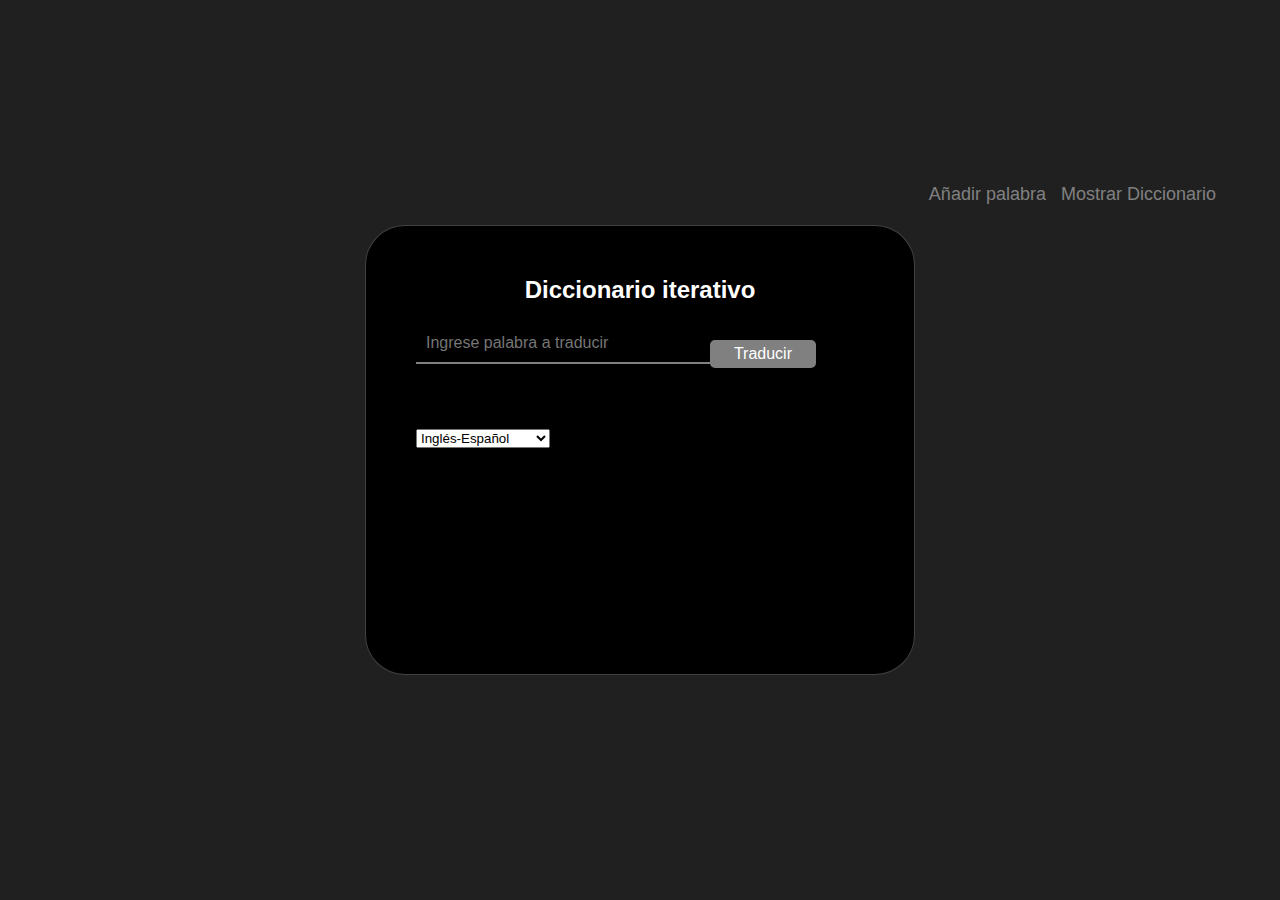
<file: index.html>
<!DOCTYPE html>
<html lang="es"></html>

<head>
    <meta charset="UTF-8">
    <meta name="viewport" content="width=device-width, initial-scale=1.0">
    <link rel="stylesheet" href="./style/style.css">
    <title>Diccionario Iterativo</title>
</head>

<body>

        <header>
            <a id="index" href="./templatee/new-word.html">Añadir palabra</a>
            <a id="index" href="./templatee/word-dictionary.html">Mostrar Diccionario</a>
        </header>

        <div class="container" >
            <h1>Diccionario iterativo</h1>

            <form class="space-word">
                <input type="text" placeholder="Ingrese palabra a traducir" id="traduction">
                <button id="btn-traduction" type="submit">Traducir</button>
                <!-- aquí ira la respuesta de la traduccion del usuario junto con un ejemplo que explica la palabra -->
            </form> 

            <select name="Translate" id="languajes">
                <option value="en-es">Inglés-Español</option>
                <option value="es-en">Español-Inglés</option>
            </select>

        </div>


</body>
</html>
</file>
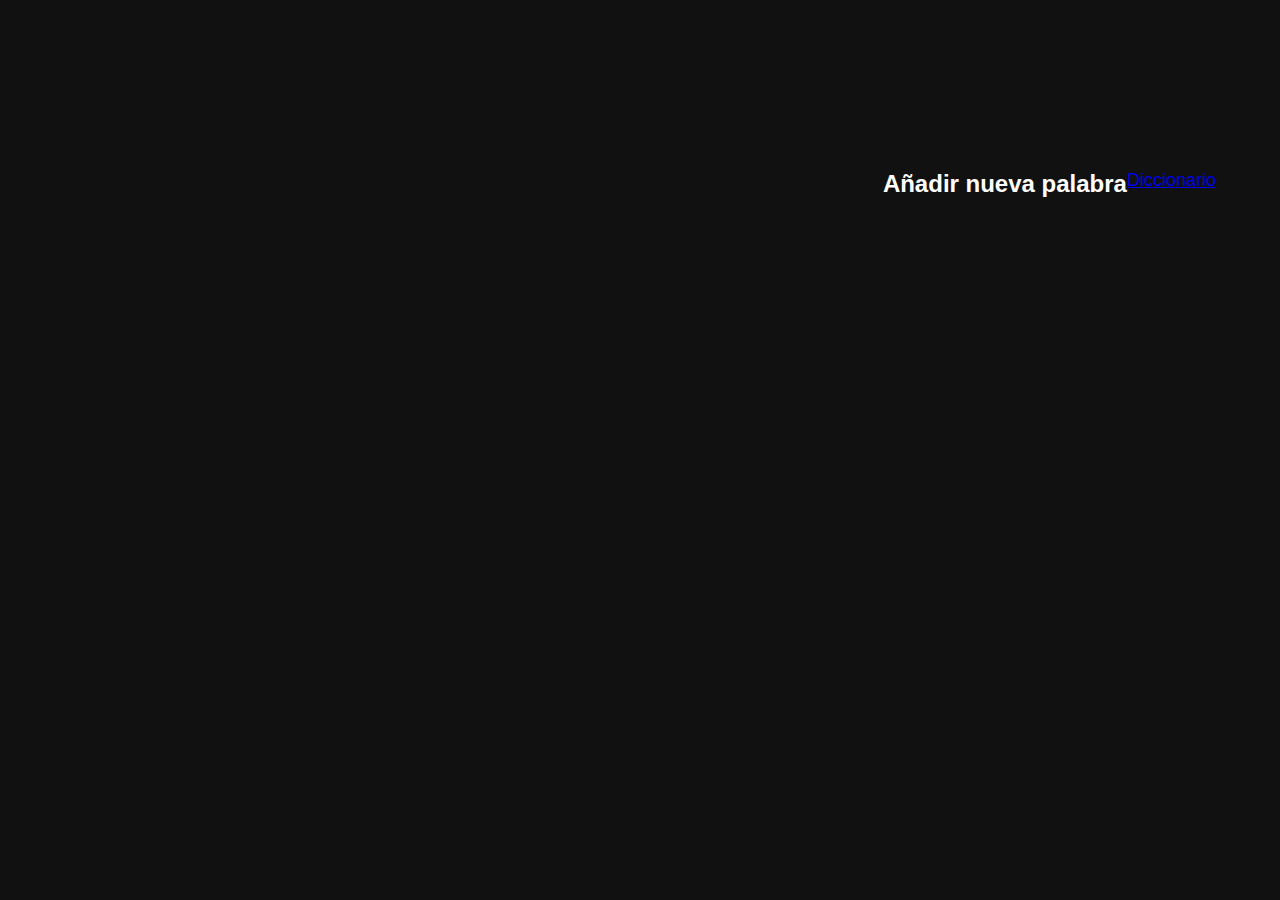
<file: new-word.html>
<!DOCTYPE html>
<html lang="en">
<head>
    <meta charset="UTF-8">
    <meta name="viewport" content="width=device-width, initial-scale=1.0">
    <link rel="stylesheet" href="./style/style2.css">
    <title>Añadir una nueva palabra</title>
</head>
<body>

    <header>
        <h1>Añadir nueva palabra</h1>
        <a id="diccionario" href="./index.html">Diccionario</a>
    </header>
    
</body>
</html>
</file>
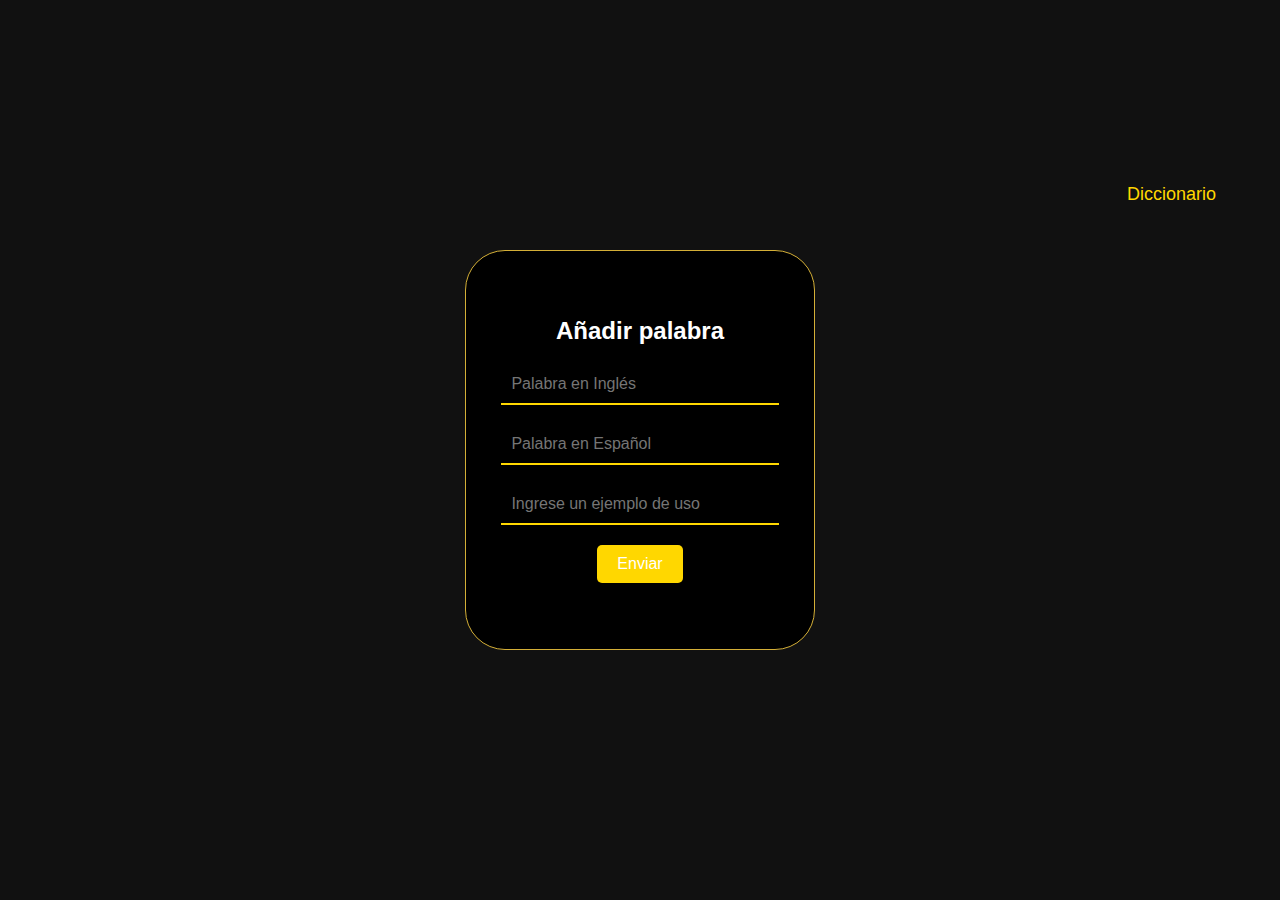
<file: templatee/new-word.html>
<meta charset="UTF-8">
    <meta name="viewport" content="width=device-width, initial-scale=1.0">
    <link rel="stylesheet" href="../style/style2.css">
    <title>Añadir una nueva palabra</title>
</head>
<body>

    <header>
        <a id="index" href="../index.html">Diccionario</a>
    </header>

    <div class="container" >
        <h1>Añadir palabra</h1>
        <form id="myform">
            <input type="text" placeholder="Palabra en Inglés" id="word-english">
            <input type="text" placeholder="Palabra en Español" id="word-spanish">
            <input type="text" placeholder="Ingrese un ejemplo de uso" id="example-word">
            <button type="submit" id="enviar">Enviar</button>
        </form>

    </div>
    
</body>
</html>
</file>
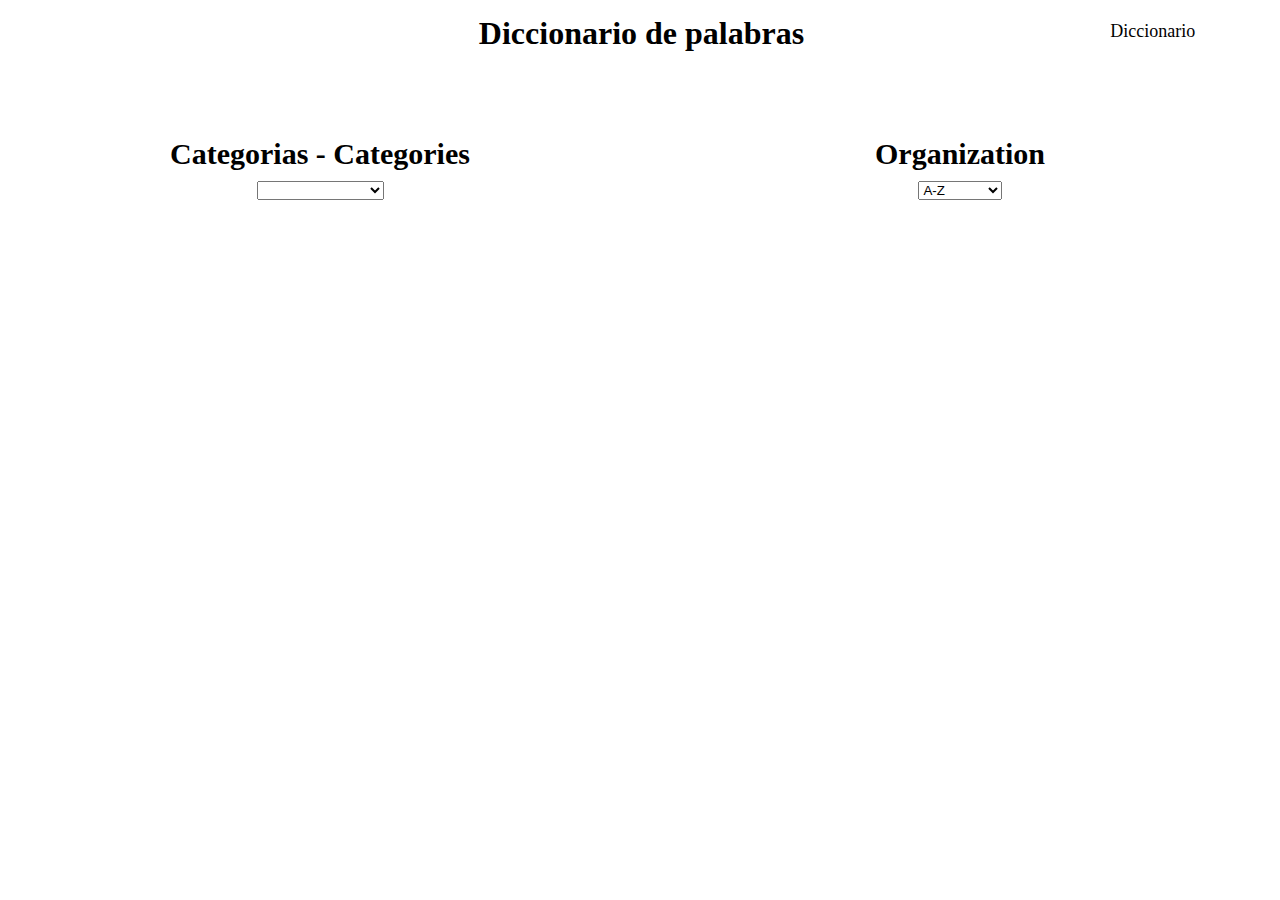
<file: templatee/word-dictionary.html>
<!DOCTYPE html>
<html lang="en">

<head>
    <meta charset="UTF-8">
    <meta name="viewport" content="width=device-width, initial-scale=1.0">
    <link rel="stylesheet" href="../style/style3.css">
    <title>Mostrar Diccionario</title>
</head>

<body>
    <main>


        <header>
            <h1>Diccionario de palabras</h1>
            <a id="see-dictionary" href="../index.html">Diccionario</a>
        </header>

        <div class="first-box">
            <div class="second-box">
                <h2>Categorias - Categories</h2>

                <select name="cat" id="categories">
                    <option value="General" name="opcion"></option>
                    <option value="fruits" name="opcion">Frutas</option>
                    <option value="colors" name="opcion">Colores</option>
                    <option value="description" name="opcion">Descripción física</option>
                    <option value="skills" name="opcion">Habilidades</option>
                    <option value="verbs" name="opcion">Verbos</option>
                </select>
            </div>

        
            <div class="third-box">
                <h2>Organization</h2>
        
                <select name="Organization" id="order">
                    <option value="A-Z">A-Z</option>
                    <option value="Z-A">Z-A</option>
                </select>
        
            </div>
        </div>



    </main>
</main>

    
</body>
</html>
</file>
<file: style/style.css>
*{
    padding: 0;
    margin: 0;
    box-sizing: border-box;
  }
  
  body{
    width: 100vw;
    height: 100vh;
    font-family: Arial, Helvetica, sans-serif;
    background-color: #202020;
    color: #fff;
    display: flex;
    justify-content: center;
    align-items: center;
  }
  
  header {
    padding: 5%;
    font-size: 18px;
    width: 100%;
    position: absolute;
    display: flex;
    justify-content:end;
    margin-bottom: 40%;
    gap: 15px;
  }
  
  #index{
    color: rgb(128, 128, 128);
    text-decoration: none;
    display: flex;
  }
  
  #index:hover {
    color: white;
    text-decoration:underline;
  }
  
  .container {
    width: 550px;
    height: 450px;
    padding: 50px;
    border-radius:40px;
    display: flex;
    flex-direction: column;
    text-align: center;
    background: #000;
    border: 1px solid rgba(128, 128, 128, 0.5);
  } 
  
  h1 {
    font-size: 24px;
    margin-bottom: 20px;
  }
  
  form{
    display: flex;
    max-width: 400px;
  }

  .space-word {
    display: flex;
    align-items: center;
  }
  
  input {
    width: 90%;
    padding: 10px;
    margin-bottom: 20px;
    border: none;
    background-color: #000;
    color:#fff;
    font-size: 16px;
    border-bottom: 2px solid gray;
  }
  
  button {
    padding: 5px 24px;
    border: none;
    background-color: gray;
    color:#fff;
    font-size: 16px;
    cursor: pointer;
    transition: background-color 0.3s;
    border-radius: 5px; 
  }
  
  button:hover {
    background-color: gray;
  }
  










  #languajes {
    width: 30%;
    margin-top: 10%;
    display: flex;
    justify-content: center;
    align-items: center;
  }
</file>
<file: style/style2.css>
*{
  padding: 0;
  margin: 0;
  box-sizing: border-box;
}

body{
  width: 100vw;
  height: 100vh;
  font-family: Arial, Helvetica, sans-serif;
  background-color: #111;
  color: #fff;
  display: flex;
  justify-content: center;
  align-items: center;
}

header {
  padding: 5%;
  font-size: 18px;
  width: 100%;
  position: absolute;
  display: flex;
  justify-content: end;
  margin-bottom: 40%;
}

#index{
  color: #ffd700;
  text-decoration: none;
}

#index:hover {
  color: white;
  text-decoration:underline;
}

.container {
  width: 350px;
  height: 400px;
  display: flex;
  flex-direction: column;
  text-align: center;
  justify-content: center;
  background: #000;
  border: 1px solid #D4AF37;
  border-radius:40px;
  padding: 20px;
}

h1 {
  font-size: 24px;
  margin-bottom: 20px;
}

form{
  max-width: 400px;

}

input {
  width: 90%;
  padding: 10px;
  margin-bottom: 20px;
  border: none;
  background-color: #000;
  color:#fff;
  font-size: 16px;
  border-bottom: 2px solid #ffd700;
}

button {
  padding: 10px 20px;
  border: none;
  background-color: #ffd700;
  color:#fff;
  font-size: 16px;
  cursor: pointer;
  transition: background-color 0.3s;
  border-radius: 5px; 
}

button:hover {
  background-color: #ffd700;
}
</file>
<file: style/style3.css>
*{
    padding: 0;
    margin: 0;
    box-sizing: border-box;
  }
  
  body{
    width: 100vw;
    height: 100vh;
  }

header {
  width: 100%;
  padding: 15px;
  margin-left: 200px;
  display: flex;
  justify-content: center;
}


#see-dictionary {
  padding: 6px;
  margin-left: 300px;
  font-size: 18px;
  display: flex;
  justify-content: end;
  color: black;
  text-decoration: none;
}

#see-dictionary:hover {
  color: white;
  text-decoration:underline;
}
  
/* ----------------------------------------------------------------------- */

.first-box{
  width: 100%;
  display: flex;
  justify-content: center;
}

#order {
  margin-top: 10px;
}

#categories {
  margin-top: 10px;
}



/* ----------------------------------------------------------------------- */
.second-box {
  width: 50%;
  font-size: 20px;
  display: flex;
  margin-top: 70px;
  align-items: center;
  flex-direction: column;
}

.second-box radio-button {
  margin-top: 10px;
}




/* --------------------------------------------------------------------------- */

.third-box {
  width: 50%;
  margin-top: 70px;
  font-size: 20px;
  display: flex;
  align-items: center;
  flex-direction: column;
}

#order {
  width: 13%;
  display: flex;
  justify-content: center;
}
</file>
